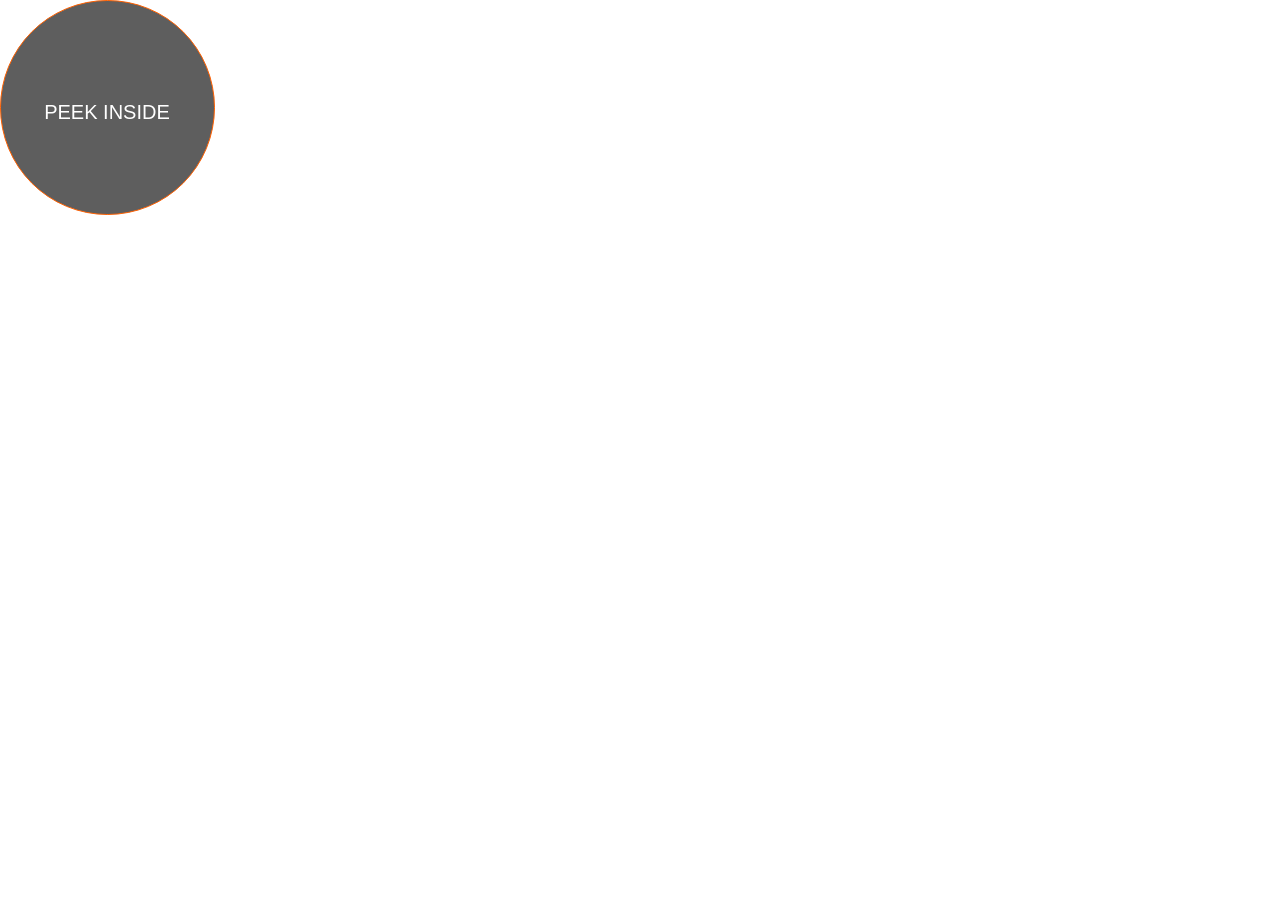
<file: test_html/peak_inside_tmp/index.html>
<!DOCTYPE html>
<html lang="en">
<head>
  <meta charset="UTF-8">
  <meta http-equiv="X-UA-Compatible" content="IE=edge">
  <meta name="viewport" content="width=device-width, initial-scale=1.0">
  <link rel="stylesheet" href="./vars.css">
  <link rel="stylesheet" href="./style.css">
  
  
  <style>
   a,
   button,
   input,
   select,
   h1,
   h2,
   h3,
   h4,
   h5,
   * {
       box-sizing: border-box;
       margin: 0;
       padding: 0;
       border: none;
       text-decoration: none;
       background: none;
   
       -webkit-font-smoothing: antialiased;
   }
   
   menu, ol, ul {
       list-style-type: none;
       margin: 0;
       padding: 0;
   }
   </style>
  <title>Document</title>
</head>
<body>
  <div class="peek-inside-frame">
    <div class="background-layer"></div>
    <div class="peek-inside">PEEK INSIDE</div>
  </div>
  
</body>
</html>
</file>
<file: test_html/peak_inside_tmp/vars.css>
/* Figma Styles of your File */
:root {
  /* Colors */
  --round-mask: linear-gradient(
    180deg,
    rgba(255, 255, 255, 1) 0%,
    rgba(255, 255, 255, 0) 100%
  );
  --must-klahv: radial-gradient(
    closest-side,
    rgba(33, 33, 33, 0) 0%,
    rgba(38, 38, 38, 1) 100%
  );

  /* Fonts */
  /* Effects */
  --lilla-laks-box-shadow: -1px -1px 10px 0px rgba(235, 0, 255, 1);
}
/* Figma Color Variables of your File */
</file>
<file: test_html/peak_inside_tmp/style.css>
.peek-inside-frame,
.peek-inside-frame * {
  box-sizing: border-box;
}
.peek-inside-frame {
  width: 215px;
  height: 215px;
  position: relative;
}
.background-layer {
  background: rgba(26, 26, 26, 0.7);
  border-radius: 50%;
  border-style: solid;
  border-color: #ff6000;
  border-width: 1px;
  width: 215px;
  height: 215px;
  position: absolute;
  left: 0px;
  top: 0px;
}
.peek-inside {
  color: #ffffff;
  text-align: center;
  font-family: "Roboto-Light", sans-serif;
  font-size: 20px;
  line-height: 117.28%;
  font-weight: 300;
  position: absolute;
  left: 35px;
  top: 79px;
  width: 144px;
  height: 67px;
  display: flex;
  align-items: center;
  justify-content: center;
}
</file>
